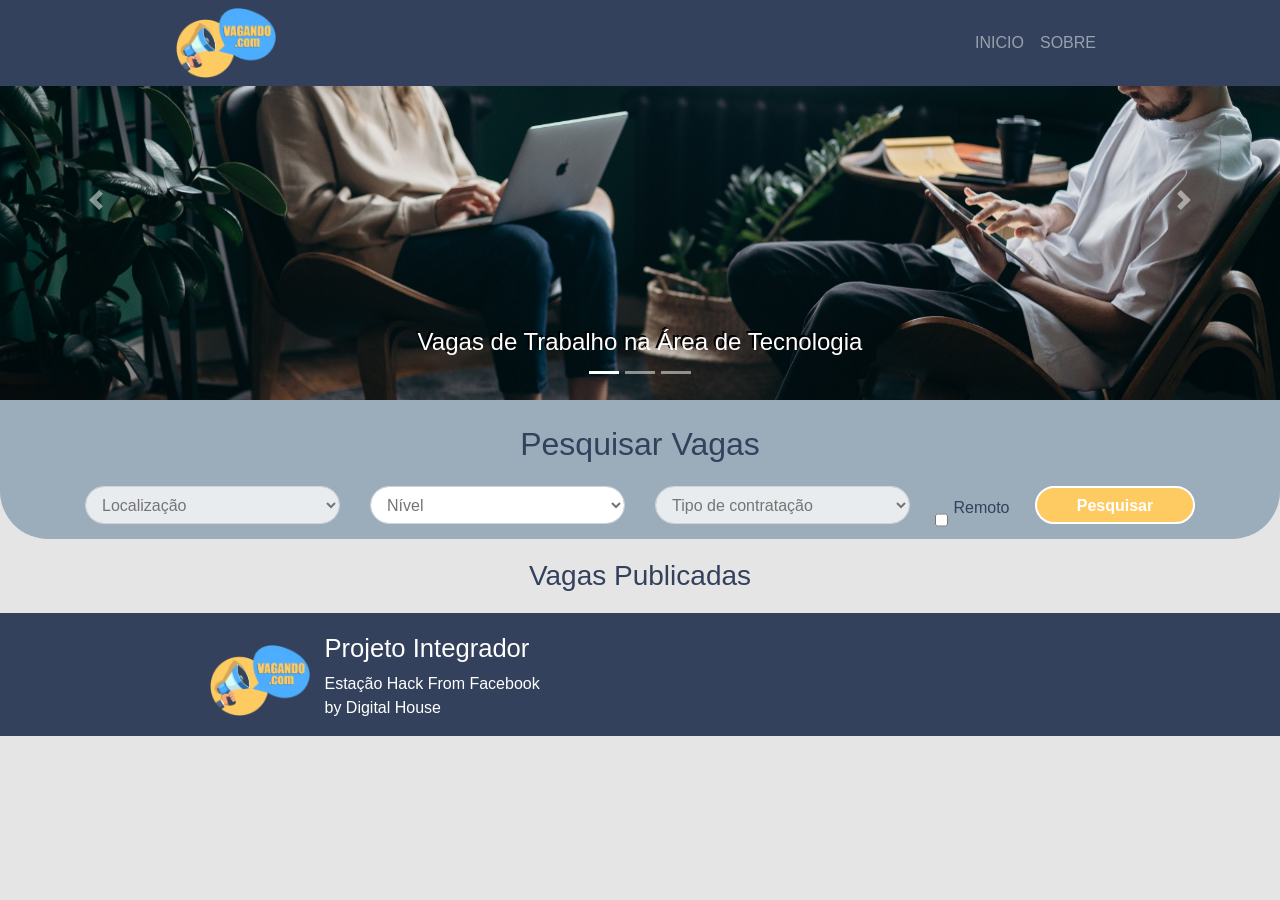
<file: index.html>
<!doctype html>
<html lang="pt-br">

<head>
  <!-- Required meta tags -->
  <meta charset="utf-8">
  <meta name="viewport" content="width=device-width, initial-scale=1, shrink-to-fit=no">

  <!-- Bootstrap CSS -->
  <link rel="stylesheet" href="https://stackpath.bootstrapcdn.com/bootstrap/4.5.2/css/bootstrap.min.css"
    integrity="sha384-JcKb8q3iqJ61gNV9KGb8thSsNjpSL0n8PARn9HuZOnIxN0hoP+VmmDGMN5t9UJ0Z" crossorigin="anonymous">

  <!-- CSS externo -->
  <link rel="stylesheet" href="index_style.css">

  <title>Projeto Itegrador</title>
</head>

<body>
  <!-- NAVBAR RESPONSIVO -->
  <nav class="navbar navbar-expand-lg navbar-dark fixed-top">
    <a class="navbar-brand" href="index.html"><img id="logo-header" src="img/Vagando.png" alt=""></a>
    <button class="navbar-toggler" type="button" data-toggle="collapse" data-target="#navbarSupportedContent"
      aria-controls="navbarSupportedContent" aria-expanded="false" aria-label="Toggle navigation">
      <span class="navbar-toggler-icon"></span>
    </button>
    <!-- MENU-NAVBAR -->
    <div class="collapse navbar-collapse" id="navbarSupportedContent">
      <ul class="navbar-nav ml-auto">
        <li class="nav-item">
          <a class="nav-link" href="index.html">INICIO <span class="sr-only">(current)</span></a>
        </li>
        <li class="nav-item">
          <a class="nav-link" href="about.html">SOBRE</a>
        </li>
      </ul>
    </div>
  </nav>
  <!-- SLIDE DE 3 IMAGENS COM LINK PESQUISA -->
  <div id="carouselCaptions" class="carousel slide" data-ride="carousel">
    <ol class="carousel-indicators">
      <li data-target="#carouselCaptions" data-slide-to="0" class="active"></li>
      <li data-target="#carouselCaptions" data-slide-to="1"></li>
      <li data-target="#carouselCaptions" data-slide-to="2"></li>
    </ol>
    <div class="carousel-inner">
      <div class="carousel-item active">
        <img src="img/slide-1.jpg" class="d-block w-100" alt="...">
        <div class="carousel-caption d-none d-md-block">
          <div class="btn-pesquisar">Vagas de Trabalho na Área de Tecnologia</div>
        </div>
      </div>
      <div class="carousel-item">
        <img src="img/slide-2.jpg" class="d-block w-100" alt="...">
        <div class="carousel-caption d-none d-md-block">
          <div class="btn-pesquisar">A Vaga Que Você Procura ...</div>
        </div>
      </div>
      <div class="carousel-item">
        <img src="img/slide-3.jpg" class="d-block w-100" alt="...">
        <div class="carousel-caption d-none d-md-block">
          <div class="btn-pesquisar">A um Clique de Distância.</div>
        </div>
      </div>
    </div>
    <a class="carousel-control-prev" href="#carouselCaptions" role="button" data-slide="prev">
      <span class="carousel-control-prev-icon" aria-hidden="true"></span>
      <span class="sr-only">Previous</span>
    </a>
    <a class="carousel-control-next" href="#carouselCaptions" role="button" data-slide="next">
      <span class="carousel-control-next-icon" aria-hidden="true"></span>
      <span class="sr-only">Next</span>
    </a>
  </div>
  <div class="pesquisar container-fluid">
    <h2 class="text-center" id="title-vagas">Pesquisar Vagas</h2>
    <!-- FORMULÁRIO DE PESQUISA SIMPLES -->
    <form id="form-pesquisa" class="container-lg">
      <div class="row">
        <div class="col-md-3">
          <!-- <input type="text" id="local" class="form-control mx-auto" placeholder="ESTADO"> -->
          <select class="form-control mx-auto" name="senioridade" id="cb-estado" placeholder="Estado">
            <option disabled selected hidden>Localização</option>
            <option value="">Todos</option>
          </select>
        </div>
        <div class="col-md-3">
          <select class="form-control mx-auto" name="senioridade" id="senioridade" placeholder="Experiência">
            <option disabled selected hidden>Nível</option>
            <option value="">Todos</option>
            <option value="Jr">Júnior</option>
            <option value="Pleno">Pleno</option>
            <option value="Sênior">Sênior</option>
          </select>
        </div>
        <div class="col-md-3">
          <select class="form-control mx-auto" name="tipo-contrato" id="tipo-contrato" placeholder="Contrato">
            <option disabled selected hidden>Tipo de contratação</option>
            <option value="">Todos</option>
          </select>
        </div>
        <div class="col-md-1 checkbtn">
          <input type="checkbox" id="remoto" class="">
          <label for="remoto">Remoto</label>
        </div>
        <div class="col-md">
          <button class="form-control mx-auto" id="btn-pesquisa" type="submit">Pesquisar</button>
        </div>
      </div>
      </div>
    </form>
  </div>
  <!-- RESULTADO DE PESQUISA -->
  <div class="container-fluid container-vagas container-lg">
    <h3>Vagas Publicadas</h3>
    <div class="row row-cols-1 row-cols-md-2" id="container-list-vagas">
     
      
    </div>

    <!-- <a id="next" href="" type="submit" rel="next" >next</a> -->
  </div>
  
  <div class="next d-flex justify-content-center">
    <a class="mx-3" id="prev" href="#title-vagas" hidden>
      <svg width="1em" height="1em" viewBox="0 0 16 16" class="bi bi-arrow-left-circle-fill" fill="currentColor" xmlns="http://www.w3.org/2000/svg">
        <path fill-rule="evenodd" d="M16 8A8 8 0 1 1 0 8a8 8 0 0 1 16 0zm-4.5.5a.5.5 0 0 0 0-1H5.707l2.147-2.146a.5.5 0 1 0-.708-.708l-3 3a.5.5 0 0 0 0 .708l3 3a.5.5 0 0 0 .708-.708L5.707 8.5H11.5z"/>
      </svg> 
      <span>Anterior</span>
    </a>
    <a class="mx-3" id="next" href="#title-vagas" hidden> 
      <span>Próximo</span> 
      <svg width="1em" height="1em" viewBox="0 0 16 16" class="bi bi-arrow-right-circle-fill" fill="currentColor" xmlns="http://www.w3.org/2000/svg">
        <path fill-rule="evenodd" d="M16 8A8 8 0 1 1 0 8a8 8 0 0 1 16 0zm-11.5.5a.5.5 0 0 1 0-1h5.793L8.146 5.354a.5.5 0 1 1 .708-.708l3 3a.5.5 0 0 1 0 .708l-3 3a.5.5 0 0 1-.708-.708L10.293 8.5H4.5z"/>
    </svg>
  </a> 
  </div>

  <!-- RODAPÉ DA PAGINA -->
  <footer class="container-fluid">
    <div id="div-logo-footer" class="container-fluid d-flex">
      <img id="logo-footer" src="img/Vagando.png" alt="">
      <div class="projeto-integrador">
        <h3>Projeto Integrador</h3>
        <p>Estação Hack <span>From</span> Facebook<br>by Digital House</p>
      </div>
    </div>

  </footer>

  <script src="https://code.jquery.com/jquery-3.5.1.min.js"
    integrity="sha256-9/aliU8dGd2tb6OSsuzixeV4y/faTqgFtohetphbbj0=" crossorigin="anonymous"></script>
  <script src="script.js"></script>
  <script src="https://cdn.jsdelivr.net/npm/popper.js@1.16.1/dist/umd/popper.min.js"
    integrity="sha384-9/reFTGAW83EW2RDu2S0VKaIzap3H66lZH81PoYlFhbGU+6BZp6G7niu735Sk7lN"
    crossorigin="anonymous"></script>
  <script src="https://stackpath.bootstrapcdn.com/bootstrap/4.5.2/js/bootstrap.min.js"
    integrity="sha384-B4gt1jrGC7Jh4AgTPSdUtOBvfO8shuf57BaghqFfPlYxofvL8/KUEfYiJOMMV+rV"
    crossorigin="anonymous"></script>
</body>

</html>
</file>
<file: index_style.css>
body{
    font-family: 'Montserrat', sans-serif;
    background-color: #E5E5E5;
    min-width:300px;
}
li {
    list-style: none;

}

.navbar-expand-lg{
    background-color:#33415C;
    ;
}

nav .navbar-brand img {
    width: 100px;
}

nav a.navbar-brand {
    padding: 0;
    display: flex;
    align-items: flex-end;
}

.navbar-dark .navbar-toggler {
    border: solid 1px #fff;
    height: 50px;
}

.carousel, .carousel-inner, .carousel-item img{
    height: 400px;
    /* overflow: hidden; */
    object-fit: cover;
}
.carousel {
    display: none;
}

.carousel-caption .btn-pesquisar {
    text-shadow: #000 -2px -2px;
    font-size: x-large;
    width: 100%;
}

.carousel-caption .btn-pesquisar a:focus {

    border-radius: 2rem;
}

.titulo-carrosel {
    color: #000;
    -webkit-text-stroke-width: 1px;
    -webkit-text-stroke-color: #FFF;
    font-size:30px;
}

.pesquisar {
    border-bottom-right-radius: 3rem;
    border-bottom-left-radius: 3rem;
    color: #33415c;
    background-color: #9bacbb;
    width:100% ;
}
.pesquisar h2 {
padding: 85px 0 15px 0;
}

.pesquisar button {
    background: #fecb62;
    color: #fff;
    border: solid 2px #fff;
    font-weight: 700;
    transition: 0.2s;

}

.pesquisar button:hover {
    background-color:  #fecb62;
    color: #33415c;
    border: solid 2px #33415c;
    transition: 0.2s;
}

.pesquisar button:focus {
    background: #fecb62;
    color: #fff;
    border: solid 2px #fff;
    font-weight: 700;
    transition: 0.2s;
}

.form-control {
    width: 60%;
    border-radius: 2rem;
    margin-bottom: 15px;
    color: #757575;
}

.container-vagas h3 {
    margin: 20px 0;
    text-align: center;
    color: #33415C;
}

.card-vaga {
    padding: 20px;
    margin: 0px 5px;
    border-radius: 1rem;
    border: 2px solid #979DAC;
    min-width: 210px;
}

.col {
    padding: 0;
}

.card-vaga ul {
    margin-left: -10px;
}

.card-vaga li:nth-child(2) {
    border-left: solid 1px #9bacbb;
    border-right: solid 1px #9bacbb;

}

.card-vaga li {
    padding: 0 10px;
    color: #757575;
}

.checkbtn {
    display: flex;
    flex-direction: row;
    width: 100%;
    justify-content: center;
    align-content: center;
}

#remoto {
    margin-right: 5px;
    margin-top: 5px;
}

#next, #prev {
    cursor: pointer;
}

.next span{
    vertical-align: middle;
}

.card-vaga .card-botton a {
    font-size: 40px;
    display: flex;
    justify-content: center;
    align-items: center;
    width: 40px;
    height: 40px;
    background-color: #C4C4C4;
    border-radius: 50%;
    color: #33415c;
    transition: 0.2s;

}
.card-vaga .card-botton a:hover {
    text-decoration: none;
    background-color: #33415c;
    color: #FECB62;
    transition: 0.2s;

}

.card-vaga h4 {
    color: #33415c;
    font-size: 1.3rem;
}

.card-vaga p {
    margin: 0;
    color: #212121;
}


#logo-footer {
    margin-right: 15px;
    margin-top: 12px;
    width: 100px;

}

#div-logo-footer {
    padding: 0px 10px;
    align-items: center;

}

img.card-img-top {
    display: none;
}

.card-botton {
    justify-content: space-between;
    align-items: center;
}
footer {
    background-color: #33415c;
    color: #fff;
    margin-left: 10%;
    /* padding: 10px 30px; */
}

footer img {
    margin-top: 30px;
}
footer .projeto-integrador {
    margin-top: 20px;

}

.projeto-integrador h3{
    font-size: 1.6rem;
}

ul {
    padding: 0;
}

#sobre {
  margin-top: 100px;
  text-align: center;
}

#objetivos-tecnologias {
    margin-top: 40px; 
    text-align: center;
}

.sublinhado {
    text-decoration:underline;
}

body.wait *, body.wait
{
    cursor: progress !important;
}

#container-list-vagas{
    display: flex;
    justify-content: center;
}

@media (min-width: 768px) {
    .carousel {
      display: block;
    }

    .form-control {
        width: 100%;
    }

    .pesquisar h2 {
        padding: 25px 0 15px 0;
        
    }
    .col {
        padding: 0 20px;
    }
    img.card-img-top {

        display: block;
        width: 35%;
        margin: auto;
    }

    /* .row{
        margin-right: 150px;
        margin-left: 150px;
    } */
    
    .navbar {
        padding: 0.5rem 11rem;
    }

    .checkbtn {
        padding-top: 10px;
    
    }

    #logo-footer {
        margin-right: 15px;
        margin-top: 12px;
        width: 100px;
        margin-left: 15%;
    }

    .logo {
        display: flex;
        flex-direction: row;
        width: auto;
        height: 150px;
        vertical-align: middle;
        align-content: space-between;
        justify-content: space-between;
    }

    .logo img {
        width: auto;
        max-width: 100%;
        max-height: 100%;
    }
}
</file>
